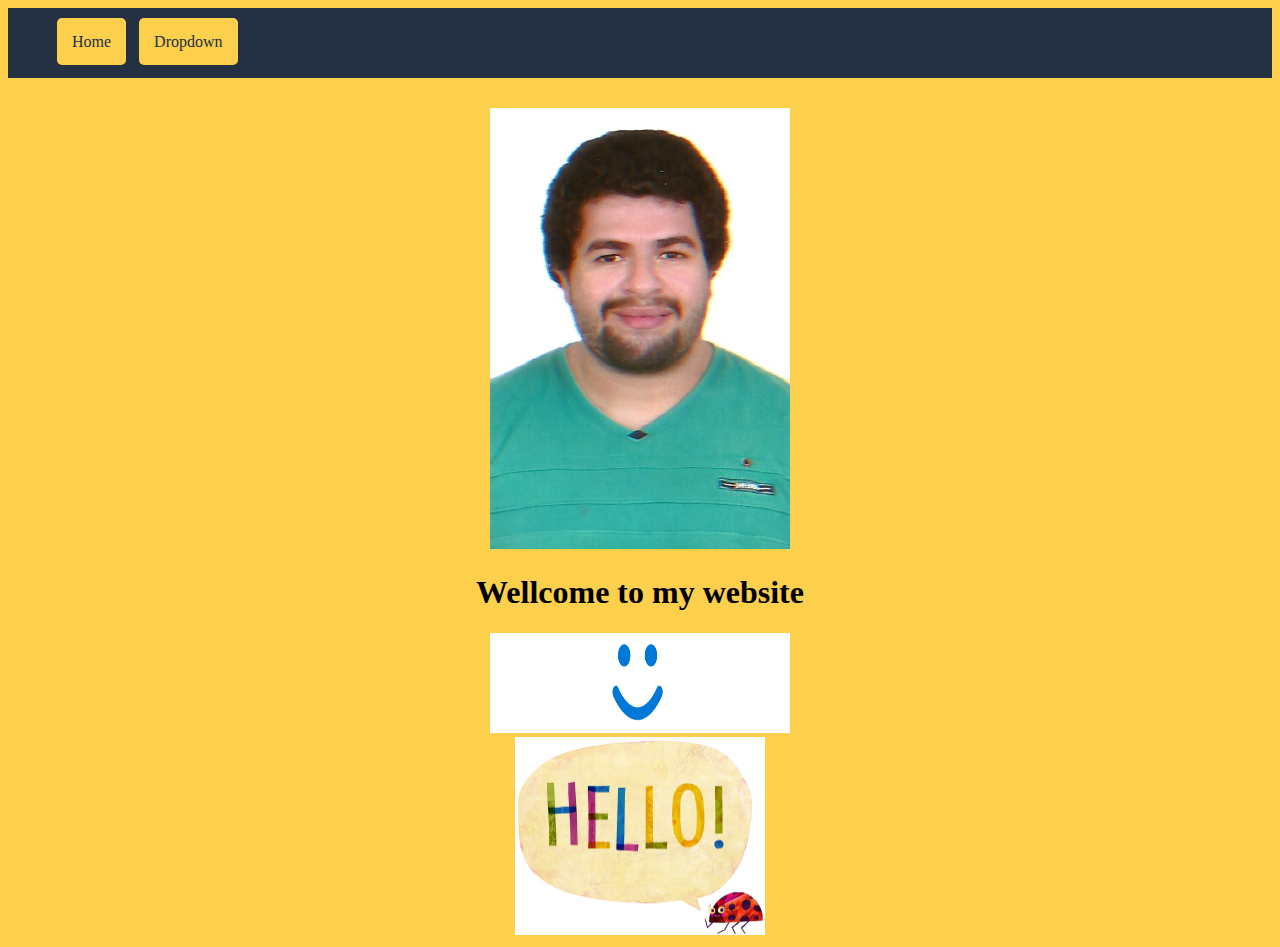
<file: index.html>
<!DOCTYPE html>
<html>
<head>
    <style>
         body {
            background-color:#FCCF4D;
            background-size: 220px 220px;
        }
        
        .nav_bar {
            width: 100%;
            height: 70px;
            background-color: #233142;
            margin-bottom: 30px;
        }
        
        a {
            background-color: #FCCF4D;
            color: #233142;
            text-decoration: none;
        }
        
        .nav_bar ul li a {
            padding: 15px;
            background-color: #FCCF4D;
            left=2px;
            display: inline;
            border-radius: 5px;
            margin-top: 20px;
            margin-left: 9px;
            text-decoration: none;
        }
        
        .nav_bar ul {
            position: absolute;
            margin-top: 25px;
            margin-right: 60%;
        }
        
        li {
            margin-top: 50px;
            display: inline;
        }
        /* Style The Dropdown Button */
        
        .dropbtn {
            background-color: #FCCF4D;
            color: #233142;
            padding: 15px;
            font-size: 16px;
            border: none;
            cursor: pointer;
            margin-left: 9px;
            border-radius: 5px;
        }
        
        .dropbtn:hover {
            background-color: #FCCF4D;
        }
        
        .dropdown {
            position: relative;
            display: inline-block;
            border-radius: 4px;
        }
        
        .dropdown-content {
            display: none;
            position: absolute;
            background-color: #f9f9f9;
            min-width: 160px;
            left: 2px;
            box-shadow: 0px 8px 16px 0px rgba(0, 0, 0, 0.5);
            z-index: 1;
        }
        
        .dropdown-content a {
            width: 100%;
            color: black;
            padding: 5px 25px;
            text-decoration: none;
            display: block;
        }
        
        .dropdown-content a:hover {
            background-color: #233142;
            color: #FCCF4D;
        }
        
        .dropdown:hover .dropdown-content {
            display: block;
            margin-top: 10px;
        }
        
        .dropdown:hover .dropbtn {
            background-color: #233142;
            color: #FCCF4D;
        }
    </style>
</head>
<body style="text-align:center;">
        <div class="nav_bar">
        <ul>
            <li><a href="#">Home</a></li>

            <div class="dropdown">
                <a class="dropbtn ">Dropdown</a>
                 <div class="dropdown-content">
                    <a href="a1.html">Assigment 1</a>
                    <a href="a2.html">Assigment 2</a>
                    <a href="a3.html">Assigment 3</a>
                    <a href="a4.html">Assigment 4</a>
                    <a href="">Project</a>
                    <a href="">Final</a>
                </div>
            </div>

        </ul>
    </div>
    <img src="Scan0001.jpg" alt="Mohamed Elsayed" width="300" hight="300">
       <div><h1> Wellcome to my website </h1><img src="WindowsHello_Poster_1920-1600x300-hello.png" width="300px" height="100px"></div>
       
       <img src="Ladybug+Saying+Hello!.jpg" width ="250px" width="200px">
</body>
</file>
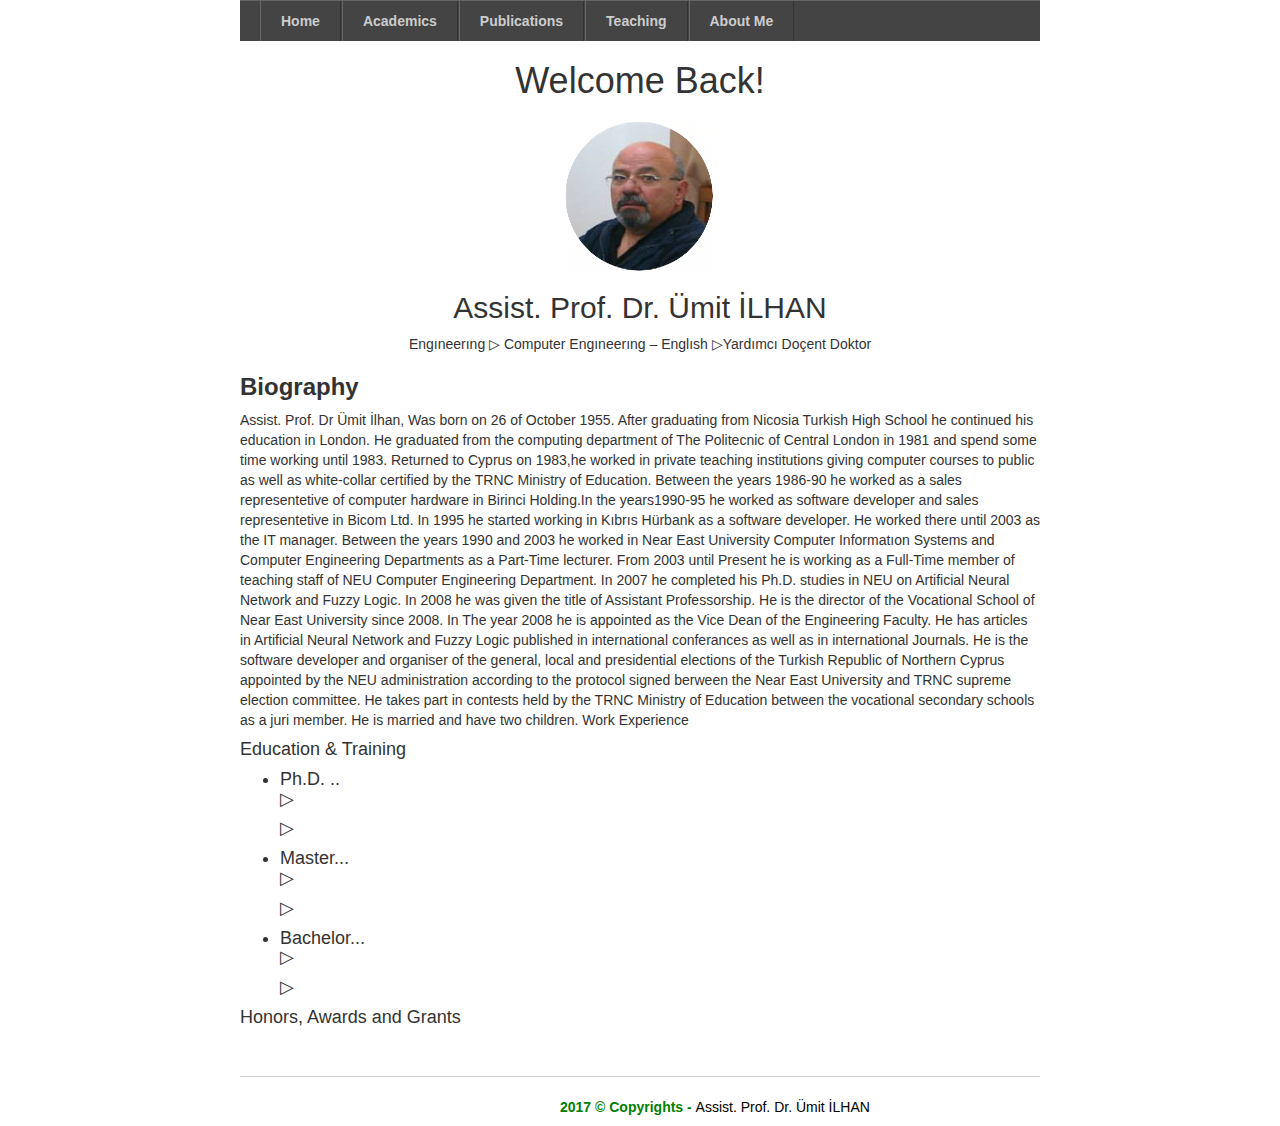
<file: umit/index.html>
<!doctype html>
<html lang="en">
<head>
	<meta charset="utf-8">
	<meta name="viewport" content="width=device-width, initial-scale=1">
	<title>Assist. Prof. Dr. Ümit İLHAN</title>
	<link rel="shortcut icon" href="neu.ico" type="image/x-icon" />
	<link href="first-main.css" rel="stylesheet" type="text/css">
    <link rel="stylesheet" href="style.css">
    <link id="theme-style" rel="stylesheet" href="default.css">
	<link rel="stylesheet" href="bootstrap.css">
    <link rel="stylesheet" href="font-awesome.min.css">
    <link rel="stylesheet" href="perfect-scrollbar-0.4.5.min.css">
    <link rel="stylesheet" href="magnific-popup.css">
</head>
<body>
<div id="page-wrap">
    <!-- all websites HTML here -->

<!-- BEGIN: MAIN NAVIGATION -->
<div id="ja-mainnavwrap">
	<div id="ja-mainnav" class="clearfix">
  	   <ul class="menu-nav">		
			<li><a href="index.html">Home</a></li>	
			<li><a href="academics.html">Academics</a></li>	
			<li><a href="publications.html">Publications</a></li>
			<li><a href="teaching.html">Teaching</a></li>
			<li><a href="aboutme.html">About Me</a></li>
		</ul>
	</div>
</div>
<!-- ENDING: MAIN NAVIGATION -->

<!-- BEGIN: MAIN -->
  <div class="umit">
	<h1>Welcome Back! <h1>
	<img src= "5.png" alt="umit ilhan personal photo" class="photo"/>
	<h2>Assist. Prof. Dr. Ümit İLHAN</h2>
	<p>Engıneerıng &#9655; Computer Engıneerıng – Englısh &#9655;Yardımcı Doçent Doktor </p>
	</div>

<!-- ENDING: MAIN -->

<!-- BEGIN: Home -->

<h3><b>Biography</b></h3>
<p>Assist. Prof. Dr Ümit İlhan, Was born on 26 of October 1955. After graduating from Nicosia Turkish High School he continued his education in London. He graduated from the computing department of The Politecnic of Central London in 1981 and spend some time working until 1983. Returned to Cyprus on 1983,he worked in private teaching institutions giving computer courses to public as well as white-collar certified by the TRNC Ministry of Education. Between the years 1986-90 he worked as a sales representetive of computer hardware in Birinci Holding.In the years1990-95 he worked as software developer and sales representetive in Bicom Ltd. In 1995 he started working in Kıbrıs Hürbank as a software developer. He worked there until 2003 as the IT manager. Between the years 1990 and 2003 he worked in Near East University Computer Informatıon Systems and Computer Engineering Departments as a Part-Time lecturer. From 2003 until Present he is working as a Full-Time member of teaching staff of NEU Computer Engineering Department. In 2007 he completed his Ph.D. studies in NEU on Artificial Neural Network and Fuzzy Logic. In 2008 he was given the title of Assistant Professorship. He is the director of the Vocational School of Near East University since 2008. In The year 2008 he is appointed as the Vice Dean of the Engineering Faculty. He has articles in Artificial Neural Network and Fuzzy Logic published in international conferances as well as in international Journals. He is the software developer and organiser of the general, local and presidential elections of the Turkish Republic of Northern Cyprus appointed by the NEU administration according to the protocol signed berween the Near East University and TRNC supreme election committee. He takes part in contests held by the TRNC Ministry of Education between the vocational secondary schools as a juri member. He is married and have two children.
Work Experience</p>

<h4>Education & Training<h4>
<ul>
    <li>Ph.D. ..</li>
		<p>&#9655; </p>
		<p>&#9655; </p>
    <li>Master...</li>
		<p>&#9655; </p>
		<p>&#9655; </p>
    <li>Bachelor...</li>
		<p>&#9655; </p>
		<p>&#9655; </p>
</ul>
<h4>Honors, Awards and Grants<h4>
</br>
<!-- ENDING: Home -->

<!-- BEGIN: Footer -->
<footer class="fixed">
  <hr><p class="footerDisclaimer">2017 &copy; Copyrights - <span>Assist. Prof. Dr. Ümit İLHAN</span></p>
</footer>
<!-- ENDING: Footer -->
</div>
</body>
</html>
</file>
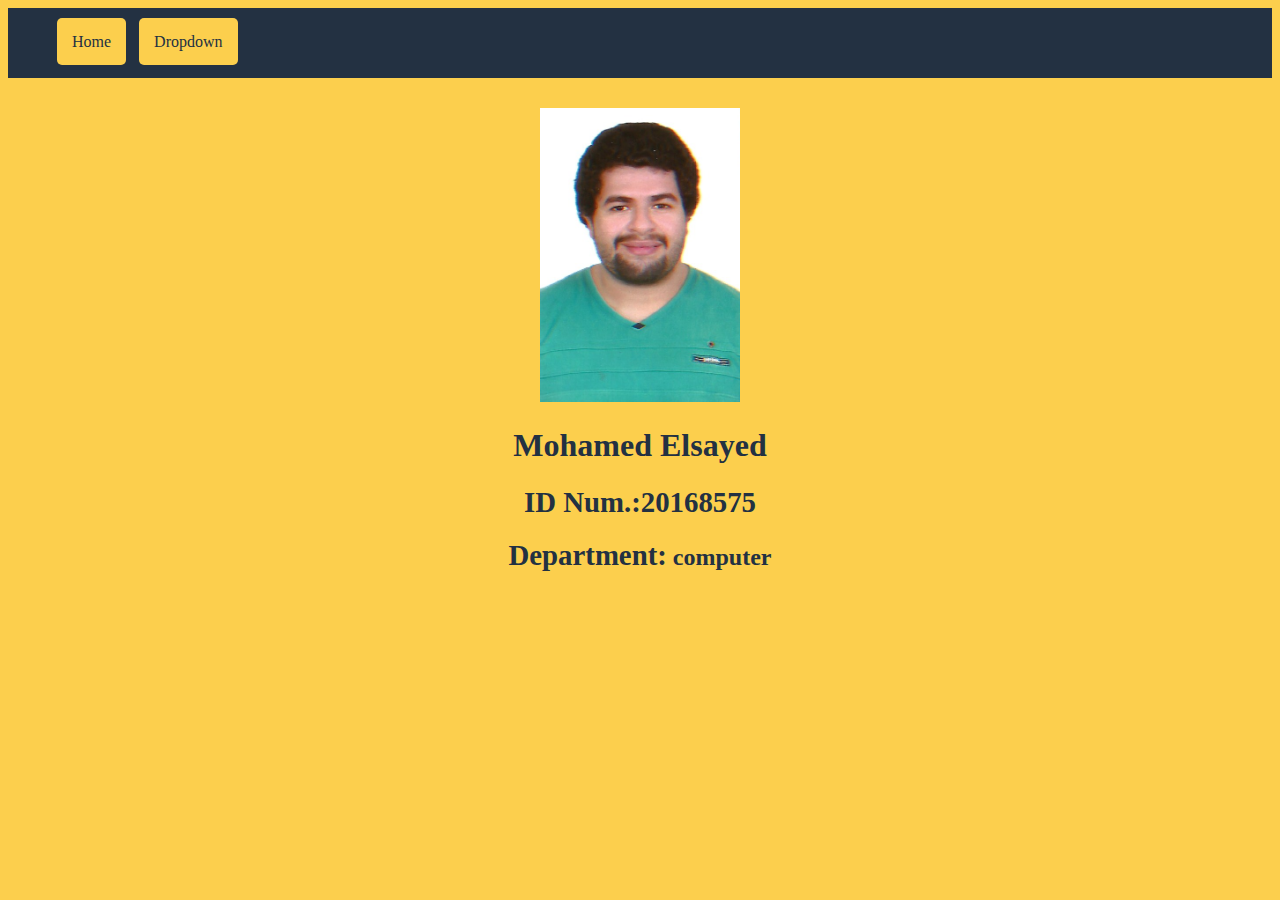
<file: a1.html>
<!DOCTYPE html>
<html>

<head>
    <style>
          
        body {
            background-color:#FCCF4D;
            background-size: 220px 220px;
        }
        
        h1 , h2 {
        
            color: #233142;
        }
        
        p {
            color: #233142;
        }
        
    
        .nav_bar {
            width: 100%;
            height: 70px;
            background-color: #233142;
            margin-bottom: 30px;
        }
        
        a {
            background-color: #FCCF4D;
            color: #233142;
            text-decoration: none;
        }
        
        .nav_bar ul li a {
            padding: 15px;
            background-color: #FCCF4D;
            left=2px;
            display: inline;
            border-radius: 5px;
            margin-top: 20px;
            margin-left: 9px;
            text-decoration: none;
        }
        
        .nav_bar ul {
            position: absolute;
            margin-top: 25px;
            margin-right: 60%;
        }
        
        li {
            margin-top: 50px;
            display: inline;
        }
        /* Style The Dropdown Button */
        
        .dropbtn {
            background-color: #FCCF4D;
            color: #233142;
            padding: 15px;
            font-size: 16px;
            border: none;
            cursor: pointer;
            margin-left: 9px;
            border-radius: 5px;
        }
        
        .dropbtn:hover {
            background-color: #FCCF4D;
        }
        
        .dropdown {
            position: relative;
            display: inline-block;
            border-radius: 4px;
        }
        
        .dropdown-content {
            display: none;
            position: absolute;
            background-color: #f9f9f9;
            min-width: 160px;
            left: 2px;
            box-shadow: 0px 8px 16px 0px rgba(0, 0, 0, 0.5);
            z-index: 1;
        }
        
        .dropdown-content a {
            width: 100%;
            color: black;
            padding: 5px 25px;
            text-decoration: none;
            display: block;
        }
        
        .dropdown-content a:hover {
            background-color: #233142;
            color: #FCCF4D;
        }
        
        .dropdown:hover .dropdown-content {
            display: block;
            margin-top: 10px;
        }
        
        .dropdown:hover .dropbtn {
            background-color: #233142;
            color: #FCCF4D;
        }
        .d1,.d2 { margin-top: 90px;}
    </style>

   
</head>

<body style="text-align:center;">
    <div class="nav_bar">
        <ul>
            <li><a href="#">Home</a></li>

            <div class="dropdown">
                <a class="dropbtn ">Dropdown</a>
                 <div class="dropdown-content">
                    <a href="a1.html">Assigment 1</a>
                    <a href="a2.html">Assigment 2</a>
                    <a href="a3.html">Assigment 3</a>
                    <a href="a4.html">Assigment 4</a>
                    <a href="">Project</a>
                    <a href="">Final</a>
                </div>
            </div>

        </ul>
    </div>
    <div>
    <img src="Scan0001.jpg" alt="Mohamed Elsayed" width="200" hight="200">
    <h1>Mohamed Elsayed</h1>
 
    <h2><big>ID Num.:20168575</big></h2>
    <h2><big>Department:</big> computer </h2>
    
   
</body>
</file>
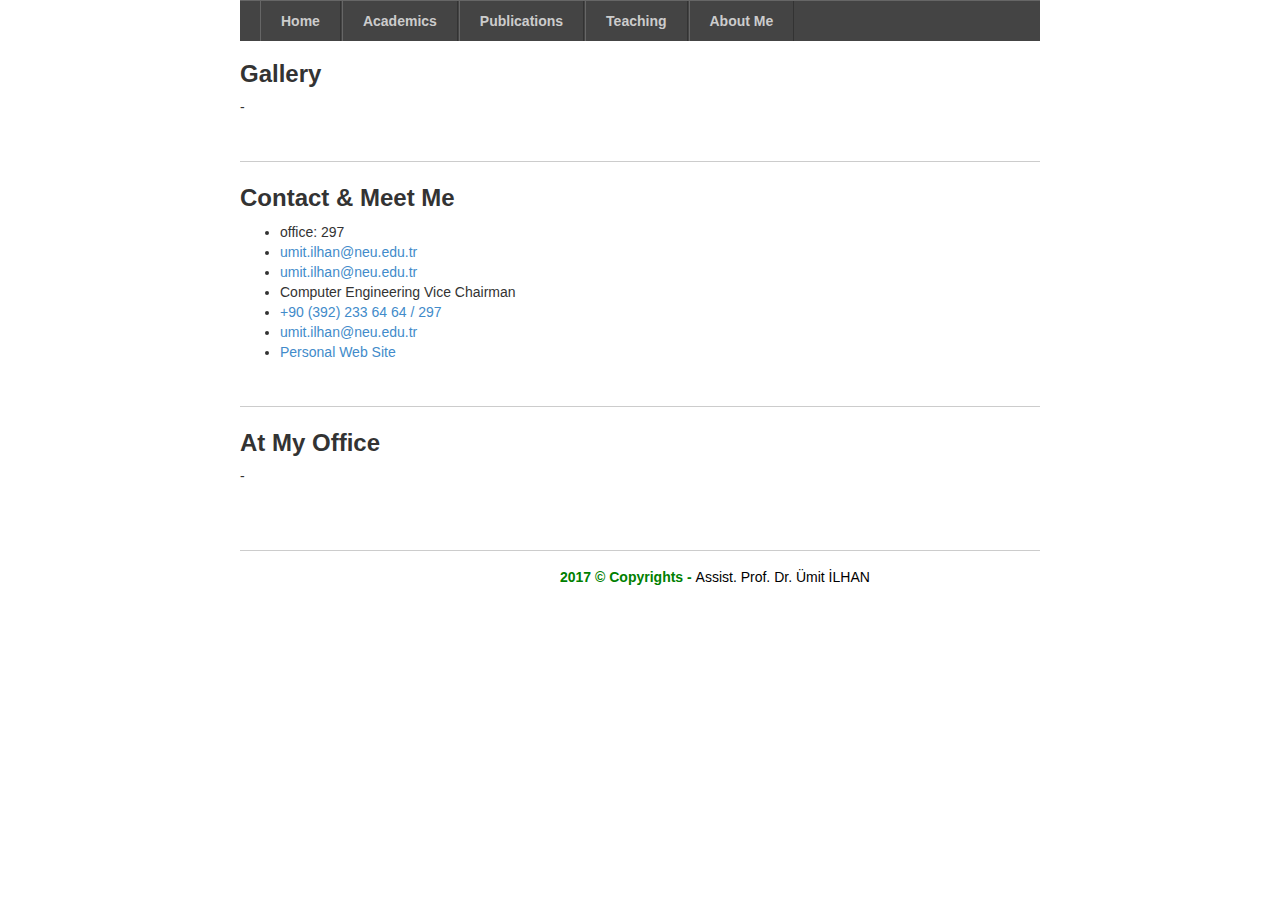
<file: umit/aboutme.html>
<!doctype html>
<html lang="en">
<head>
	<meta charset="utf-8">
	<meta name="viewport" content="width=device-width, initial-scale=1">
	<title>Assist. Prof. Dr. Ümit İLHAN</title>
	<link rel="shortcut icon" href="neu.ico" type="image/x-icon" />
	<link href="first-main.css" rel="stylesheet" type="text/css">
    <link rel="stylesheet" href="style.css">
    <link id="theme-style" rel="stylesheet" href="default.css">
	<link rel="stylesheet" href="bootstrap.css">
    <link rel="stylesheet" href="font-awesome.min.css">
    <link rel="stylesheet" href="perfect-scrollbar-0.4.5.min.css">
    <link rel="stylesheet" href="magnific-popup.css">
</head>
<body>
<div id="page-wrap">
    <!-- all websites HTML here -->

<!-- BEGIN: MAIN NAVIGATION -->
<div id="ja-mainnavwrap">
	<div id="ja-mainnav" class="clearfix">
  	   <ul class="menu-nav">		
			<li><a href="index.html">Home</a></li>	
			<li><a href="academics.html">Academics</a></li>	
			<li><a href="publications.html">Publications</a></li>
			<li><a href="teaching.html">Teaching</a></li>
			<li><a href="aboutme.html">About Me</a></li>
		</ul>
	</div>
</div>
<!-- ENDING: MAIN NAVIGATION -->

<!-- BEGIN: About Me -->
<h3><b>Gallery</b></h3>
<p>-</p>
</br>
<hr>
<h3><b>Contact & Meet Me</b></h3>
<ul>
	<li>office: 297</li>
	<li><a target="_blank" href="mailto:umit.ilhan@neu.edu.tr" style="display: block"><i class="fa fa-envelope"></i> umit.ilhan@neu.edu.tr</a></li>
	<li><a target="_blank" href="mailto:umit.ilhan@neu.edu.tr" style="display: block"><i class="fa fa-envelope"></i> umit.ilhan@neu.edu.tr</a></li>
	<li>Computer Engineering Vice Chairman</li>					
	<li><a target="_blank" href="tel:+90 (392) 233 64 64 / 297" style="display: block">+90 (392) 233 64 64 / 297</a></li>
	<li><a target="_blank" href="mailto:umit.ilhan@neu.edu.tr" style="display: block"> umit.ilhan@neu.edu.tr</a></li>
	<li><a target="_blank" href="http://staff.neu.edu.tr/umit.ilhan" style="display: block">Personal Web Site</a></li>
</ul>
</br>
<hr>
<h3><b>At My Office</b></h3>
<p>-</p>
</br>
</br>
<!-- ENDING: About Me -->

<!-- BEGIN: Footer -->
<footer class="fixed">
  <hr><p class="footerDisclaimer">2017 &copy; Copyrights - <span>Assist. Prof. Dr. Ümit İLHAN</span></p>
</footer>
<!-- ENDING: Footer -->
</div>
</body>
</html>
</file>
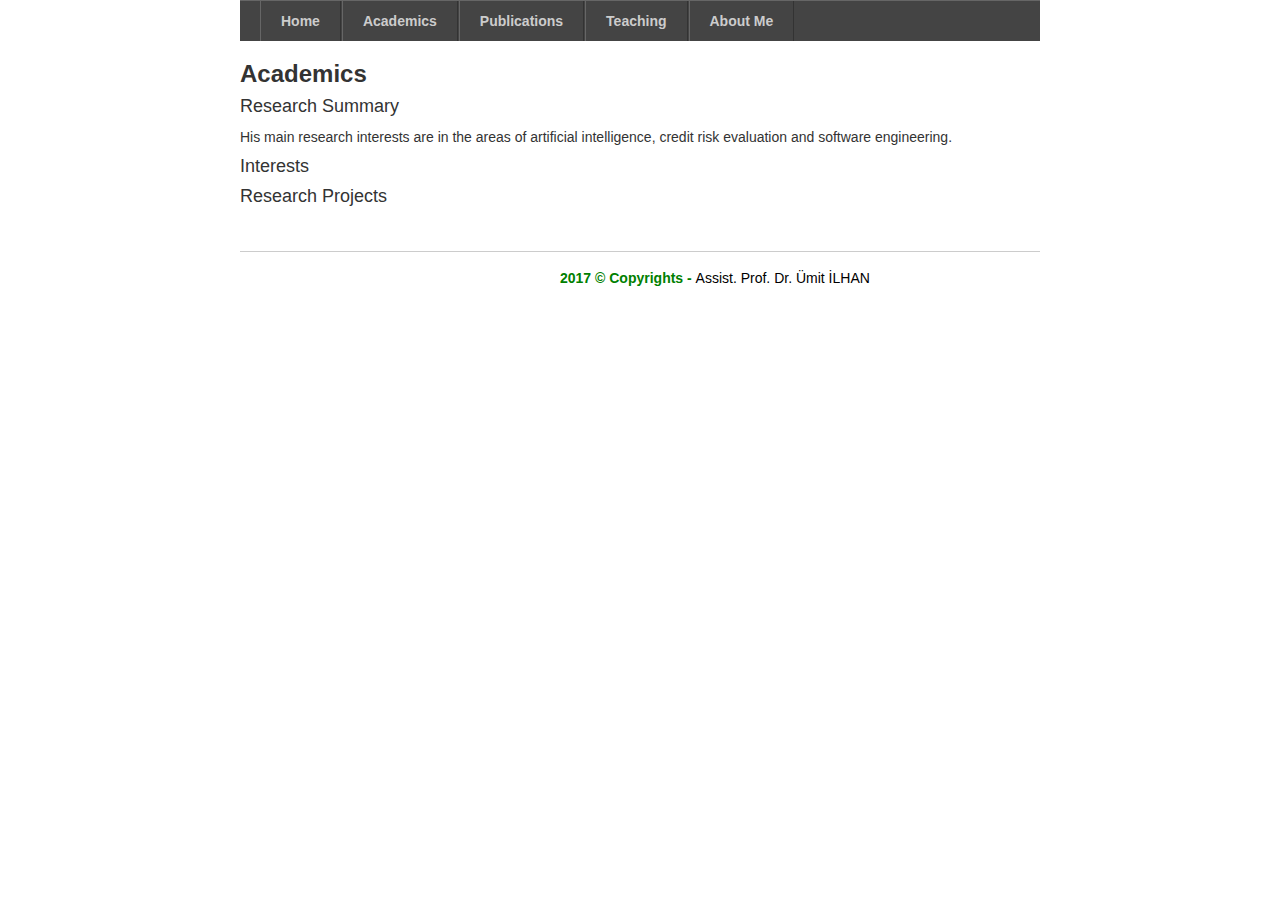
<file: umit/academics.html>
<!doctype html>
<html lang="en">
<head>
	<meta charset="utf-8">
	<meta name="viewport" content="width=device-width, initial-scale=1">
	<title>Assist. Prof. Dr. Ümit İLHAN</title>
	<link rel="shortcut icon" href="neu.ico" type="image/x-icon" />
	<link href="first-main.css" rel="stylesheet" type="text/css">
    <link rel="stylesheet" href="style.css">
    <link id="theme-style" rel="stylesheet" href="default.css">
	<link rel="stylesheet" href="bootstrap.css">
    <link rel="stylesheet" href="font-awesome.min.css">
    <link rel="stylesheet" href="perfect-scrollbar-0.4.5.min.css">
    <link rel="stylesheet" href="magnific-popup.css">
</head>
<body>
<div id="page-wrap">
    <!-- all websites HTML here -->

<!-- BEGIN: MAIN NAVIGATION -->
<div id="ja-mainnavwrap">
	<div id="ja-mainnav" class="clearfix">
  	   <ul class="menu-nav">		
			<li><a href="index.html">Home</a></li>	
			<li><a href="academics.html">Academics</a></li>	
			<li><a href="publications.html">Publications</a></li>
			<li><a href="teaching.html">Teaching</a></li>
			<li><a href="aboutme.html">About Me</a></li>
		</ul>
	</div>
</div>
<!-- ENDING: MAIN NAVIGATION -->

<!-- BEGIN: Academics -->
<h3><b>Academics</b></h3>
<h4>Research Summary</h4>
<p>His main research interests are in the areas of artificial intelligence, credit risk evaluation and software engineering.</p>
<h4>Interests</h4>

<h4>Research Projects</h4>
</br>
<!-- ENDING: Academics -->

<!-- BEGIN: Footer -->
<footer class="fixed">
  <hr><p class="footerDisclaimer">2017 &copy; Copyrights - <span>Assist. Prof. Dr. Ümit İLHAN</span></p>
</footer>
<!-- ENDING: Footer -->
</div>
</body>
</html>
</file>
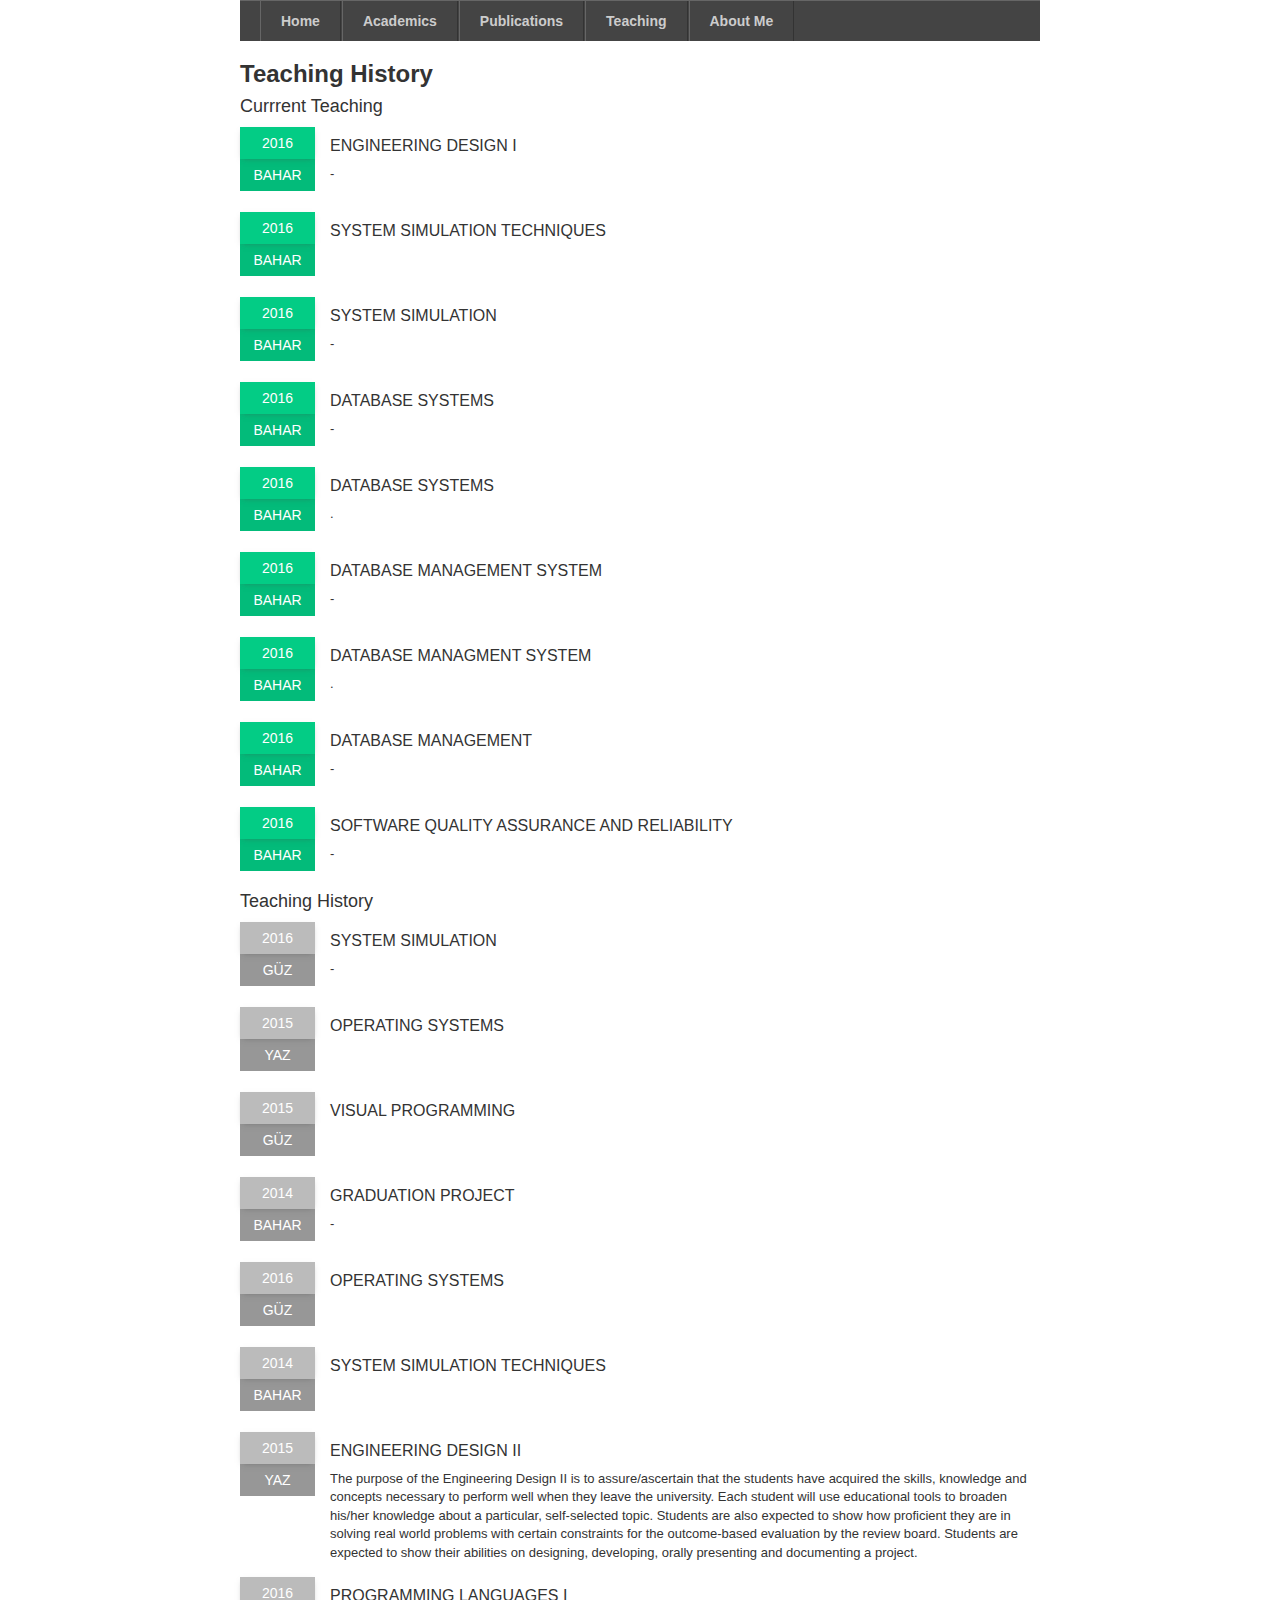
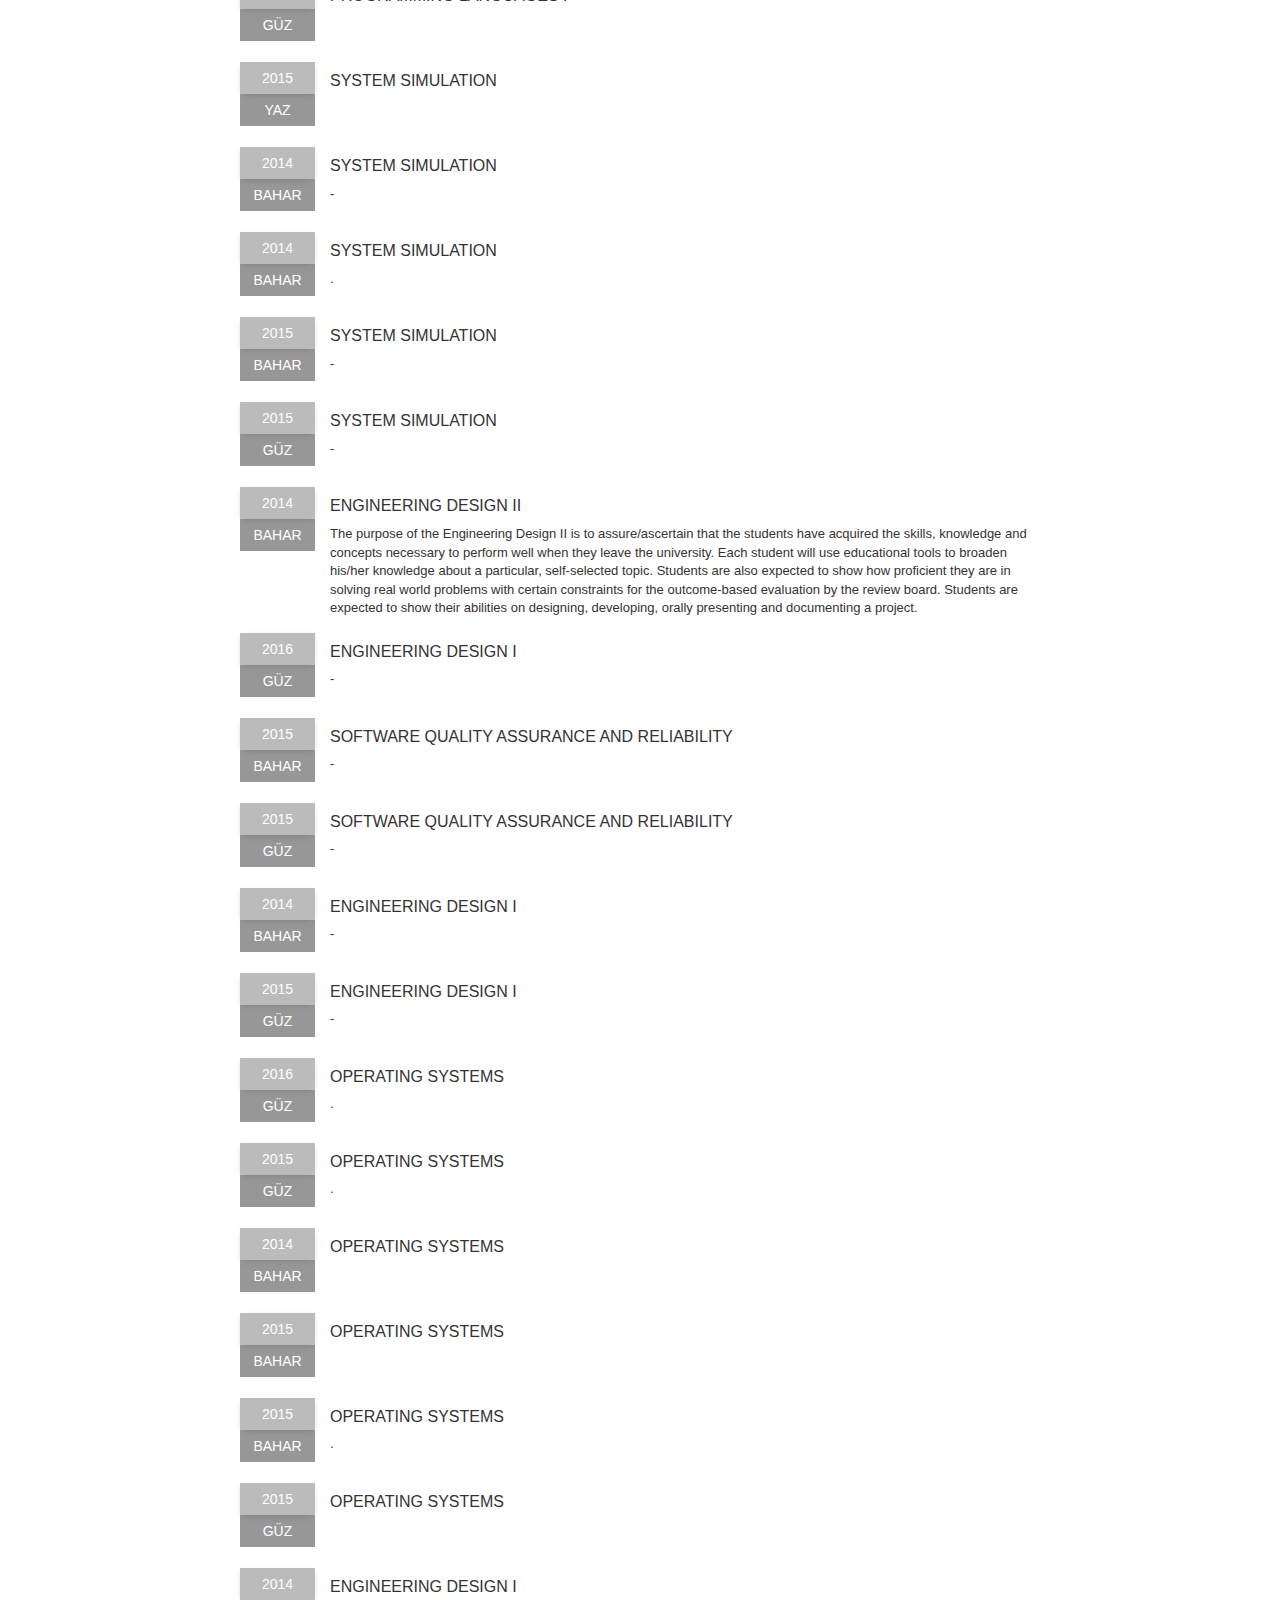
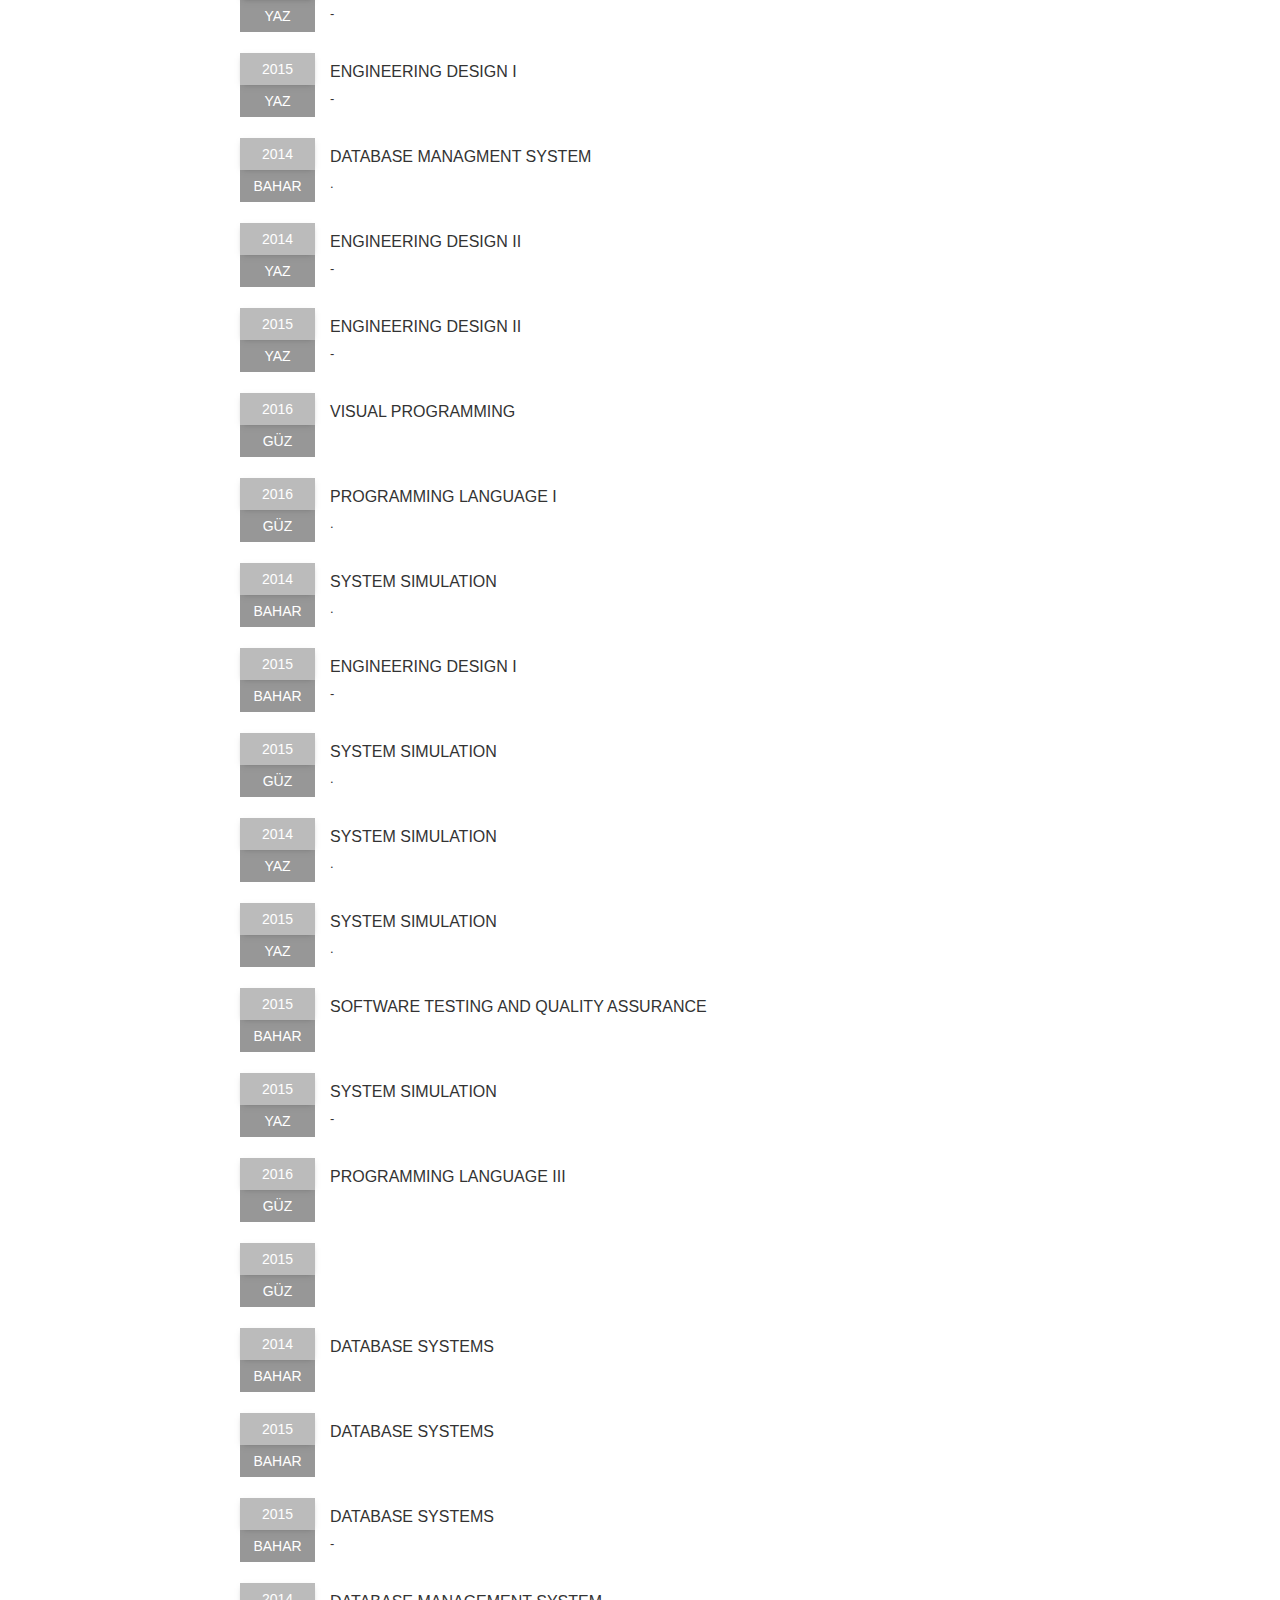
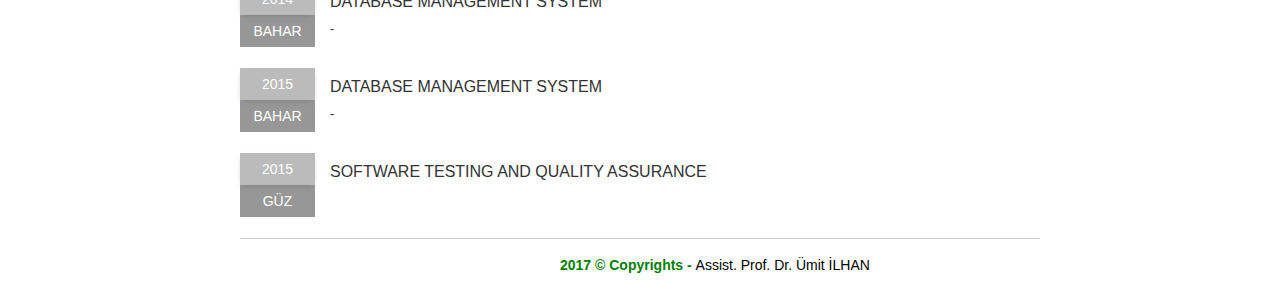
<file: umit/teaching.html>
<!doctype html>
<html lang="en">
<head>
	<meta charset="utf-8">
	<meta name="viewport" content="width=device-width, initial-scale=1">
	<title>Assist. Prof. Dr. Ümit İLHAN</title>
	<link rel="shortcut icon" href="neu.ico" type="image/x-icon" />
	<link href="first-main.css" rel="stylesheet" type="text/css">
    <link rel="stylesheet" href="style.css">
    <link id="theme-style" rel="stylesheet" href="default.css">
	<link rel="stylesheet" href="bootstrap.css">
    <link rel="stylesheet" href="font-awesome.min.css">
    <link rel="stylesheet" href="perfect-scrollbar-0.4.5.min.css">
    <link rel="stylesheet" href="magnific-popup.css">
</head>
<body>
<div id="page-wrap">
    <!-- all websites HTML here -->

<!-- BEGIN: MAIN NAVIGATION -->
<div id="ja-mainnavwrap">
	<div id="ja-mainnav" class="clearfix">
  	   <ul class="menu-nav">		
			<li><a href="index.html">Home</a></li>	
			<li><a href="academics.html">Academics</a></li>	
			<li><a href="publications.html">Publications</a></li>
			<li><a href="teaching.html">Teaching</a></li>
			<li><a href="aboutme.html">About Me</a></li>
		</ul>
	</div>
</div>
<!-- ENDING: MAIN NAVIGATION -->

<!-- BEGIN: Teaching -->
<h3><b>Teaching History</b></h3>
<h4>Currrent Teaching</h4>
								<ul class="ul-dates">
                                        <li>
                                            <div class="dates">
                                                <span>2016</span>
                                                <span>BAHAR</span>
                                            </div>
                                            <div class="content">
                                                <h4>ENGINEERING DESIGN I</h4>
                                                <p>-</p>
                                            </div>
                                        </li>
                                        <li>
                                            <div class="dates">
                                                <span>2016</span>
                                                <span>BAHAR</span>
                                            </div>
                                            <div class="content">
                                                <h4>SYSTEM SIMULATION TECHNIQUES</h4>
                                                <p></p>
                                            </div>
                                        </li>
                                        <li>
                                            <div class="dates">
                                                <span>2016</span>
                                                <span>BAHAR</span>
                                            </div>
                                            <div class="content">
                                                <h4>SYSTEM SIMULATION</h4>
                                                <p>-</p>
                                            </div>
                                        </li>
                                        <li>
                                            <div class="dates">
                                                <span>2016</span>
                                                <span>BAHAR</span>
                                            </div>
                                            <div class="content">
                                                <h4>DATABASE SYSTEMS</h4>
                                                <p>-</p>
                                            </div>
                                        </li>
                                        <li>
                                            <div class="dates">
                                                <span>2016</span>
                                                <span>BAHAR</span>
                                            </div>
                                            <div class="content">
                                                <h4>DATABASE SYSTEMS</h4>
                                                <p>.</p>
                                            </div>
                                        </li>
                                        <li>
                                            <div class="dates">
                                                <span>2016</span>
                                                <span>BAHAR</span>
                                            </div>
                                            <div class="content">
                                                <h4>DATABASE MANAGEMENT SYSTEM</h4>
                                                <p>-</p>
                                            </div>
                                        </li>
                                        <li>
                                            <div class="dates">
                                                <span>2016</span>
                                                <span>BAHAR</span>
                                            </div>
                                            <div class="content">
                                                <h4>DATABASE MANAGMENT SYSTEM</h4>
                                                <p>.</p>
                                            </div>
                                        </li>
                                        <li>
                                            <div class="dates">
                                                <span>2016</span>
                                                <span>BAHAR</span>
                                            </div>
                                            <div class="content">
                                                <h4>DATABASE MANAGEMENT</h4>
                                                <p>-</p>
                                            </div>
                                        </li>
                                        <li>
                                            <div class="dates">
                                                <span>2016</span>
                                                <span>BAHAR</span>
                                            </div>
                                            <div class="content">
                                                <h4>SOFTWARE QUALITY ASSURANCE AND RELIABILITY</h4>
                                                <p>-</p>
                                            </div>
                                        </li>
                                </ul>
 <h4>Teaching History</h4>
                                <ul class="ul-dates-gray">
                                        <li>
                                            <div class="dates">
                                                <span>2016</span>
                                                <span>G&#220;Z</span>
                                            </div>
                                            <div class="content">
                                                <h4>SYSTEM SIMULATION</h4>
                                                <p>-</p>
                                            </div>
                                        </li>
                                        <li>
                                            <div class="dates">
                                                <span>2015</span>
                                                <span>YAZ</span>
                                            </div>
                                            <div class="content">
                                                <h4>OPERATING SYSTEMS</h4>
                                                <p></p>
                                            </div>
                                        </li>
                                        <li>
                                            <div class="dates">
                                                <span>2015</span>
                                                <span>G&#220;Z</span>
                                            </div>
                                            <div class="content">
                                                <h4>VISUAL PROGRAMMING</h4>
                                                <p></p>
                                            </div>
                                        </li>
                                        <li>
                                            <div class="dates">
                                                <span>2014</span>
                                                <span>BAHAR</span>
                                            </div>
                                            <div class="content">
                                                <h4>GRADUATION PROJECT</h4>
                                                <p>-</p>
                                            </div>
                                        </li>
                                        <li>
                                            <div class="dates">
                                                <span>2016</span>
                                                <span>G&#220;Z</span>
                                            </div>
                                            <div class="content">
                                                <h4>OPERATING SYSTEMS</h4>
                                                <p></p>
                                            </div>
                                        </li>
                                        <li>
                                            <div class="dates">
                                                <span>2014</span>
                                                <span>BAHAR</span>
                                            </div>
                                            <div class="content">
                                                <h4>SYSTEM SIMULATION TECHNIQUES</h4>
                                                <p></p>
                                            </div>
                                        </li>
                                        <li>
                                            <div class="dates">
                                                <span>2015</span>
                                                <span>YAZ</span>
                                            </div>
                                            <div class="content">
                                                <h4>ENGINEERING DESIGN II</h4>
                                                <p>The purpose of the Engineering Design II is to assure/ascertain that the students have acquired the skills, knowledge and concepts necessary to perform well when they leave the university.   Each student will use educational tools to broaden his/her knowledge about a particular, self-selected topic.   Students are also expected to show how proficient they are in solving real world problems with certain constraints for the outcome-based evaluation by the review board.   Students are expected to show their abilities on designing, developing, orally presenting and documenting a project. </p>
                                            </div>
                                        </li>
                                        <li>
                                            <div class="dates">
                                                <span>2016</span>
                                                <span>G&#220;Z</span>
                                            </div>
                                            <div class="content">
                                                <h4>PROGRAMMING LANGUAGES I</h4>
                                                <p></p>
                                            </div>
                                        </li>
                                        <li>
                                            <div class="dates">
                                                <span>2015</span>
                                                <span>YAZ</span>
                                            </div>
                                            <div class="content">
                                                <h4>SYSTEM SIMULATION</h4>
                                                <p></p>
                                            </div>
                                        </li>
                                        <li>
                                            <div class="dates">
                                                <span>2014</span>
                                                <span>BAHAR</span>
                                            </div>
                                            <div class="content">
                                                <h4>SYSTEM SIMULATION</h4>
                                                <p>-</p>
                                            </div>
                                        </li>
                                        <li>
                                            <div class="dates">
                                                <span>2014</span>
                                                <span>BAHAR</span>
                                            </div>
                                            <div class="content">
                                                <h4>SYSTEM SIMULATION</h4>
                                                <p>.</p>
                                            </div>
                                        </li>
                                        <li>
                                            <div class="dates">
                                                <span>2015</span>
                                                <span>BAHAR</span>
                                            </div>
                                            <div class="content">
                                                <h4>SYSTEM SIMULATION</h4>
                                                <p>-</p>
                                            </div>
                                        </li>
                                        <li>
                                            <div class="dates">
                                                <span>2015</span>
                                                <span>G&#220;Z</span>
                                            </div>
                                            <div class="content">
                                                <h4>SYSTEM SIMULATION</h4>
                                                <p>-</p>
                                            </div>
                                        </li>
                                        <li>
                                            <div class="dates">
                                                <span>2014</span>
                                                <span>BAHAR</span>
                                            </div>
                                            <div class="content">
                                                <h4>ENGINEERING DESIGN II</h4>
                                                <p>The purpose of the Engineering Design II is to assure/ascertain that the students have acquired the skills, knowledge and concepts necessary to perform well when they leave the university.   Each student will use educational tools to broaden his/her knowledge about a particular, self-selected topic.   Students are also expected to show how proficient they are in solving real world problems with certain constraints for the outcome-based evaluation by the review board.   Students are expected to show their abilities on designing, developing, orally presenting and documenting a project. </p>
                                            </div>
                                        </li>
                                        <li>
                                            <div class="dates">
                                                <span>2016</span>
                                                <span>G&#220;Z</span>
                                            </div>
                                            <div class="content">
                                                <h4>ENGINEERING DESIGN I</h4>
                                                <p>-</p>
                                            </div>
                                        </li>
                                        <li>
                                            <div class="dates">
                                                <span>2015</span>
                                                <span>BAHAR</span>
                                            </div>
                                            <div class="content">
                                                <h4>SOFTWARE QUALITY ASSURANCE AND RELIABILITY</h4>
                                                <p>-</p>
                                            </div>
                                        </li>
                                        <li>
                                            <div class="dates">
                                                <span>2015</span>
                                                <span>G&#220;Z</span>
                                            </div>
                                            <div class="content">
                                                <h4>SOFTWARE QUALITY ASSURANCE AND RELIABILITY</h4>
                                                <p>-</p>
                                            </div>
                                        </li>
                                        <li>
                                            <div class="dates">
                                                <span>2014</span>
                                                <span>BAHAR</span>
                                            </div>
                                            <div class="content">
                                                <h4>ENGINEERING DESIGN I</h4>
                                                <p>-</p>
                                            </div>
                                        </li>
                                        <li>
                                            <div class="dates">
                                                <span>2015</span>
                                                <span>G&#220;Z</span>
                                            </div>
                                            <div class="content">
                                                <h4>ENGINEERING DESIGN I</h4>
                                                <p>-</p>
                                            </div>
                                        </li>
                                        <li>
                                            <div class="dates">
                                                <span>2016</span>
                                                <span>G&#220;Z</span>
                                            </div>
                                            <div class="content">
                                                <h4>OPERATING SYSTEMS</h4>
                                                <p>.</p>
                                            </div>
                                        </li>
                                        <li>
                                            <div class="dates">
                                                <span>2015</span>
                                                <span>G&#220;Z</span>
                                            </div>
                                            <div class="content">
                                                <h4>OPERATING SYSTEMS</h4>
                                                <p>.</p>
                                            </div>
                                        </li>
                                        <li>
                                            <div class="dates">
                                                <span>2014</span>
                                                <span>BAHAR</span>
                                            </div>
                                            <div class="content">
                                                <h4>OPERATING SYSTEMS</h4>
                                                <p></p>
                                            </div>
                                        </li>
                                        <li>
                                            <div class="dates">
                                                <span>2015</span>
                                                <span>BAHAR</span>
                                            </div>
                                            <div class="content">
                                                <h4>OPERATING SYSTEMS</h4>
                                                <p></p>
                                            </div>
                                        </li>
                                        <li>
                                            <div class="dates">
                                                <span>2015</span>
                                                <span>BAHAR</span>
                                            </div>
                                            <div class="content">
                                                <h4>OPERATING SYSTEMS</h4>
                                                <p>.</p>
                                            </div>
                                        </li>
                                        <li>
                                            <div class="dates">
                                                <span>2015</span>
                                                <span>G&#220;Z</span>
                                            </div>
                                            <div class="content">
                                                <h4>OPERATING SYSTEMS</h4>
                                                <p></p>
                                            </div>
                                        </li>
                                        <li>
                                            <div class="dates">
                                                <span>2014</span>
                                                <span>YAZ</span>
                                            </div>
                                            <div class="content">
                                                <h4>ENGINEERING DESIGN I</h4>
                                                <p>-</p>
                                            </div>
                                        </li>
                                        <li>
                                            <div class="dates">
                                                <span>2015</span>
                                                <span>YAZ</span>
                                            </div>
                                            <div class="content">
                                                <h4>ENGINEERING DESIGN I</h4>
                                                <p>-</p>
                                            </div>
                                        </li>
                                        <li>
                                            <div class="dates">
                                                <span>2014</span>
                                                <span>BAHAR</span>
                                            </div>
                                            <div class="content">
                                                <h4>DATABASE MANAGMENT SYSTEM</h4>
                                                <p>.</p>
                                            </div>
                                        </li>
                                        <li>
                                            <div class="dates">
                                                <span>2014</span>
                                                <span>YAZ</span>
                                            </div>
                                            <div class="content">
                                                <h4>ENGINEERING DESIGN II</h4>
                                                <p>-</p>
                                            </div>
                                        </li>
                                        <li>
                                            <div class="dates">
                                                <span>2015</span>
                                                <span>YAZ</span>
                                            </div>
                                            <div class="content">
                                                <h4>ENGINEERING DESIGN II</h4>
                                                <p>-</p>
                                            </div>
                                        </li>
                                        <li>
                                            <div class="dates">
                                                <span>2016</span>
                                                <span>G&#220;Z</span>
                                            </div>
                                            <div class="content">
                                                <h4>VISUAL PROGRAMMING</h4>
                                                <p></p>
                                            </div>
                                        </li>
                                        <li>
                                            <div class="dates">
                                                <span>2016</span>
                                                <span>G&#220;Z</span>
                                            </div>
                                            <div class="content">
                                                <h4>PROGRAMMING LANGUAGE I</h4>
                                                <p>.</p>
                                            </div>
                                        </li>
                                        <li>
                                            <div class="dates">
                                                <span>2014</span>
                                                <span>BAHAR</span>
                                            </div>
                                            <div class="content">
                                                <h4>SYSTEM SIMULATION</h4>
                                                <p>.</p>
                                            </div>
                                        </li>
                                        <li>
                                            <div class="dates">
                                                <span>2015</span>
                                                <span>BAHAR</span>
                                            </div>
                                            <div class="content">
                                                <h4>ENGINEERING DESIGN I</h4>
                                                <p>-</p>
                                            </div>
                                        </li>
                                        <li>
                                            <div class="dates">
                                                <span>2015</span>
                                                <span>G&#220;Z</span>
                                            </div>
                                            <div class="content">
                                                <h4>SYSTEM SIMULATION</h4>
                                                <p>.</p>
                                            </div>
                                        </li>
                                        <li>
                                            <div class="dates">
                                                <span>2014</span>
                                                <span>YAZ</span>
                                            </div>
                                            <div class="content">
                                                <h4>SYSTEM SIMULATION</h4>
                                                <p>.</p>
                                            </div>
                                        </li>
                                        <li>
                                            <div class="dates">
                                                <span>2015</span>
                                                <span>YAZ</span>
                                            </div>
                                            <div class="content">
                                                <h4>SYSTEM SIMULATION</h4>
                                                <p>.</p>
                                            </div>
                                        </li>
                                        <li>
                                            <div class="dates">
                                                <span>2015</span>
                                                <span>BAHAR</span>
                                            </div>
                                            <div class="content">
                                                <h4>SOFTWARE TESTING AND QUALITY ASSURANCE</h4>
                                                <p></p>
                                            </div>
                                        </li>
                                        <li>
                                            <div class="dates">
                                                <span>2015</span>
                                                <span>YAZ</span>
                                            </div>
                                            <div class="content">
                                                <h4>SYSTEM SIMULATION</h4>
                                                <p>-</p>
                                            </div>
                                        </li>
                                        <li>
                                            <div class="dates">
                                                <span>2016</span>
                                                <span>G&#220;Z</span>
                                            </div>
                                            <div class="content">
                                                <h4>PROGRAMMING LANGUAGE III</h4>
                                                <p></p>
                                            </div>
                                        </li>
                                        <li>
                                            <div class="dates">
                                                <span>2015</span>
                                                <span>G&#220;Z</span>
                                            </div>
                                            <div class="content">
                                                <h4></h4>
                                                <p></p>
                                            </div>
                                        </li>
                                        <li>
                                            <div class="dates">
                                                <span>2014</span>
                                                <span>BAHAR</span>
                                            </div>
                                            <div class="content">
                                                <h4>DATABASE SYSTEMS</h4>
                                                <p></p>
                                            </div>
                                        </li>
                                        <li>
                                            <div class="dates">
                                                <span>2015</span>
                                                <span>BAHAR</span>
                                            </div>
                                            <div class="content">
                                                <h4>DATABASE SYSTEMS</h4>
                                                <p></p>
                                            </div>
                                        </li>
                                        <li>
                                            <div class="dates">
                                                <span>2015</span>
                                                <span>BAHAR</span>
                                            </div>
                                            <div class="content">
                                                <h4>DATABASE SYSTEMS</h4>
                                                <p>-</p>
                                            </div>
                                        </li>
                                        <li>
                                            <div class="dates">
                                                <span>2014</span>
                                                <span>BAHAR</span>
                                            </div>
                                            <div class="content">
                                                <h4>DATABASE MANAGEMENT SYSTEM</h4>
                                                <p>-</p>
                                            </div>
                                        </li>
                                        <li>
                                            <div class="dates">
                                                <span>2015</span>
                                                <span>BAHAR</span>
                                            </div>
                                            <div class="content">
                                                <h4>DATABASE MANAGEMENT SYSTEM</h4>
                                                <p>-</p>
                                            </div>
                                        </li>
                                        <li>
                                            <div class="dates">
                                                <span>2015</span>
                                                <span>G&#220;Z</span>
                                            </div>
                                            <div class="content">
                                                <h4>SOFTWARE TESTING AND QUALITY ASSURANCE</h4>
                                                <p></p>
                                            </div>
                                        </li>
                                </ul>
<!-- ENDING: Teaching -->

<!-- BEGIN: Footer -->
<footer class="fixed">
  <hr><p class="footerDisclaimer">2017 &copy; Copyrights - <span>Assist. Prof. Dr. Ümit İLHAN</span></p>
</footer>
<!-- ENDING: Footer -->
</div>
</body>
</html>
</file>
<file: umit/first-main.css>
@charset "utf-8";
body {
	background-color: white;
	margin-left: auto;
	margin-right: auto;
	width: 100%;
	font-family: sans-serif;
	font-size: 16px;
	font-family: 'Lato', sans-serif;
	font-weight: 400;
	max-width: 960px;
	padding-left: 2.275%;
	padding-right: 2.275%;
}

#page-wrap { 
  position: absolute; 
  left: 50%; 
  width: 800px;
  margin-left: -400px;
}

hr {
	color: black !important;
    display: block !important;
    height: 3px !important;
    border: 1px !important;
    border-top: 1px solid #ccc !important;
    margin: 1em 0 !important;
    padding: 0 !important;
}

.umit {
	font-family: "Segoe UI", Arial, Helvetica, sans-serif;
	text-align:center;
}
/* ------- MAIN NAVIGATION ------- */
/*show the nev with no extra part and sub-nev*/
#ja-mainnav, #ja-mainnav ul {
	padding: 0;
	margin: 0;
	line-height: 20px;
}
/*The vev par show very small*/
#ja-mainnav a {
	display: block;
	line-height: 20px;
	margin: 0;
	padding: 10px 20px;
}
/*main nev under each other*/
#ja-mainnav li { /* all list items */
	float: left;
	margin: 0;
	padding: 0;
}
/*without it the sub-nev show all inder main-nev not HIDE*/
#ja-mainnav li ul { /* second-level lists */
	position: absolute;
	width: 202px;
	/*
	 * Using left instead of display to hide menus because display: none isn't
	 * read by screen readers
	 */
	left: -999em;
}
/*Show fixed complete box for text
all sub-nev have same form*/
#ja-mainnav ul ul a { /* sub-links */
	width: 160px;
}
/*Show the sub-nev*/
#ja-mainnav li:hover ul,
#ja-mainnav li li:hover ul,
#ja-mainnav li li li:hover ul,
#ja-mainnav li.sfhover ul,
#ja-mainnav li li.sfhover ul,
#ja-mainnav li li li.sfhover ul { /* lists nested under hovered list items */
	left: auto;
}
/* Show the rest of nev par*/
#ja-mainnavwrap {
	border-top: 1px solid #666666;
	background: #444444;
}
/* not show selected point */
#ja-mainnav ul, #ja-mainnav li {
	background-image: none;
	list-style: none;
}
/* extra: it show the selected nev point*/
#ja-mainnav span.separator {
	display:none;
}

/*leave space before first nev - Home*/
#ja-mainnav > ul {
	background-color: #444444;
	padding-left: 20px;
}

 /* border between nev*/
#ja-mainnav > ul > li {
	background-color: #444444;
	border-left: 1px solid #666666;
	border-right: 1px solid #333333;
	margin-right: 1px;
}
/* border between sub nev*/
#ja-mainnav ul ul li {
	border-left: 1px solid #666666;
	border-right: 1px solid #333333;
	border-top: 1px solid #666666;
	border-bottom: 1px solid #333333;
	margin-bottom: 1px;
}
/* show the sub-nev */
#ja-mainnav li ul { /* second-level lists */
	background-color: #555555;
}
/* make "link" nev as white  */
#ja-mainnav li a {
	color: #CCCCCC;
	font-weight: bold;
	text-decoration: none;
}
/* Clearfix */
.clearfix:after {
	clear: both;
	display: block;
	content: ".";
	height: 0;
	visibility: hidden;
}
* html > body .clearfix {
	width: 100%;
	display: block;
}
* html .clearfix {
	height: 1%;
}

/* ------- Footer ------- */
/* Footer */
footer .footerDisclaimer {
	font-family: sans-serif;
	font-size: 14px;
	line-height: 18px;
	color: green;
	font-weight: 700;
	
}

footer .footerDisclaimer span {
	color: black;
	font-weight: 400;
}
footer .footerNote {
	font-family: sans-serif;
	font-size: 14px;
	line-height: 18px;
	color: green;
	font-weight: 700;
}

footer .footerDisclaimer {
	float: left;
	margin-left: 3%;
	font-family: sans-serif;
}
footer .footerNote {
	float: right;
	margin-right: 3%;
	font-family: sans-serif;
}

footer .footerDisclaimer {
	float: left;
	margin-left: 40%;
	font-family: sans-serif;
}
footer .footerNote {
	float: right;
	margin-right: 3%;
	font-family: sans-serif;
}
</file>
<file: umit/style.css>
/* General styles
 **************************************************/
@font-face {
	font-family: 'Lato';
	font-style: normal;
	font-weight: 300;
	src: local('Lato Light'), local('Lato-Light'), url(http://themes.googleusercontent.com/static/fonts/lato/v6/KT3KS9Aol4WfR6Vas8kNcg.woff) format('woff');
}

@font-face {
	font-family: 'Lato';
	font-style: normal;
	font-weight: 400;
	src: local('Lato Regular'), local('Lato-Regular'), url(http://themes.googleusercontent.com/static/fonts/lato/v6/9k-RPmcnxYEPm8CNFsH2gg.woff) format('woff');
}

@font-face {
	font-family: 'Lato';
	font-style: normal;
	font-weight: 900;
	src: local('Lato Black'), local('Lato-Black'), url(http://themes.googleusercontent.com/static/fonts/lato/v6/BVtM30trf7q_jfqYeHfjtA.woff) format('woff');
}

@font-face {
	font-family: 'Lato';
	font-style: italic;
	font-weight: 400;
	src: local('Lato Italic'), local('Lato-Italic'), url(http://themes.googleusercontent.com/static/fonts/lato/v6/oUan5VrEkpzIazlUe5ieaA.woff) format('woff');
}



a,a:hover,a:focus {
	text-decoration: none;
	outline: 0;
}

h1,h2,h3,h4,h5,h6,.h1,.h2,.h3,.h4,.h5,.h6 {
	font-family:  'Lato',Helvetica, Arial, sans-serif;
	font-weight: 300;
}

/* mobile menu
 **************************************************/
.mobilemenu {
	position: fixed;
	top: 0px;
	left: 0;
	right: 0;
	z-index: 1002;
	font-size: 30px;
	padding: 2px 10px;
	background: #2b2b2b;
	display: block;
	width: 50px;
	height: 50px;
	color: #fff;
	display: none;
}

.mobilemenu:hover,.mobilemenu:focus {
	color: #fff;
}

/* layout
 **************************************************/
#main-nav {
	text-align: left;
	vertical-align: top;
	-webkit-user-select: none;
	-moz-user-select: none;
	-ms-user-select: none;
	user-select: none;
	width: 250px;
	background: #2b2b2b;
	position: absolute;
	left: 0;
	top: 0;
	bottom: 45px;
	overflow: hidden;
}

#main {
	position: absolute;
	left: 250px;
	right: 0;
	top: 0;
	bottom: 0;
	background: #fefefe;
	overflow: hidden;
}

.page {
	overflow: auto;
	position: absolute;
	top: 0;
	left: 2000px;
	bottom: 0;
	width: 85%;
	background-color: #f7f7f7;
}

.home {
	left: 0px;
	z-index: 0;
	width: 100%;
}

#overlay {
	position: absolute;
	top: 0;
	left: 0px;
	bottom: 0;
	right: 0px;
	background-color: #000;
	-ms-filter: "progid:DXImageTransform.Microsoft.Alpha(Opacity=25)";
	filter: alpha(opacity=25);
	opacity: 0.25;
	display: none;
	z-index: 300;
	cursor: crosshair;
	cursor: url(../img/pointer.png), auto;
}

#runner {
	position: absolute;
	width: 30px;
	height: 20px;
	color: #fff;
	font-size: 20px;
	z-index: 2000;
}

.currentpage {
	-webkit-box-shadow: -2px 0 4px -2px rgba(0,0,0,.25);
	box-shadow: -2px 0 4px -2px rgba(0,0,0,.25);
}

/* sidebar
 **************************************************/
#nav-container {
	position: relative;
	padding-bottom: 75px;
	bottom: 0;
	height: 100%;
}

#profile {
	text-align: center;
	padding: 30px 10px;
	position: relative;
}

#profile .portrate {
	/*background-image: url(../img/jennifer-doe.jpg);*/
	width: 125px;
	margin: 0 auto;
	height: 125px;
	border-radius: 50%;

	-webkit-background-size: cover;
	-moz-background-size: cover;
	background-size: cover;
}

#profile .title h2 {
	font-size: 28px;
	font-weight: 300;
	color: #fff;
	margin: 20px 0 10px 0;
}

#profile .title h3 {
	font-size: 18px;
	font-weight: 300;
	color: #aaa;
	margin: 0px 0 10px 0;
}

ul#navigation {
	padding: 0;
	margin: 0;
}

ul#navigation li {
	display: block;
	float: none;
	clear: both;
	background: #303030;
	border-top: 1px solid #373737;
	border-bottom: 1px solid #2B2B2B;

	-webkit-transition: background 0.5s;
	-moz-transition: background 0.5s;
	-o-transition: background 0.5s;
	-ms-transition: background 0.5s;
	transition: background 0.5s;
}

ul#navigation li a {
	color: #ccc;
	font-size: 14px;
}

ul#navigation li:hover,ul#navigation li:focus {
	background: #363636;
}

ul#navigation li:hover a,ul#navigation li:focus a {
	color: #f7f7f7;
}

ul#navigation .currentmenu {
	font-weight: bold;
}

ul#navigation li.currentmenu a {
	color: #fff;
}

/*ul#navigation li.external:hover .icon, ul#navigation li.currentmenu .icon{
	color: #03cc85;
}*/

ul#navigation li.currentmenu {
	background: #363636;
	border-top: 1px solid #3d3d3d;
	border-bottom: 1px solid #252525;
}


ul#navigation li .text {
	padding-left: 5%;
	margin-left: 50px;
	line-height: 45px;

	-webkit-box-shadow: -3px 0 5px -4px #000;
	box-shadow: -3px 0 5px -4px #000;
}

ul#navigation li .icon {
	float: left;
	line-height: 45px;
	width: 50px;
	text-align: center;
	font-size: 27px;
}

.social-icons {
	position: absolute;
	bottom: 0;
	left: 0;
	width: 100%;
	background: #202020;
	border-top: 1px solid #1A1A1A;
	width: 250px;
	z-index: 2;
	height: 45px;
}

.social-icons ul {
	padding: 0;
	margin: 0;
	list-style: none;
}

.social-icons li {
	float: left;
	width: 33%;
	padding: 10px;
	text-align: center;
}

.social-icons a {
	color: #ccc;
}

.social-icons a:hover,.social-icons a:focus {
	color: #fff;
}

.social-icons i {
	font-size: 16px;
}

/* page specifics
 **************************************************/
.page-container {
	position: relative;
}

.pageheader {
	background: #f3f3f3;
	position: relative;
	padding: 60px 0 45px 0;
}

.pageheader:after {
	top: 100%;
	border: solid transparent;
	content: " ";
	height: 0;
	width: 0;
	position: absolute;
	pointer-events: none;
	border-color: rgba(8, 4, 13, 0);
	border-top-color: #f3f3f3;
	border-width: 30px;
	left: 50%;
	margin-left: -30px;
	z-index: 1;
}

.headercontent .title {
	font-size: 50px;
	margin-bottom: 25px;
	border-bottom: 1px solid #ccc;
	padding: 0 0 20px 0;
}

.headercontent .subtitle {
	border-bottom: 1px solid #ccc;
	margin: 0 0 10px 0;
	padding: 5px 0;
}

.headercontent .subtitle h3 {
	margin: 0;
	padding: 0;
}

.page .section {
	padding: 70px 0;
	position: relative;
}

.section-container {
	padding: 0 10%;
}

.color-1 {
	background: #fcfcfc;
}

.color-2 {
	background: #f7f7f7;
}

.color-3 {
	background: #2c2c2d;
	color: #fff;
}

.color-4 {
	background: #000;
}

.section .title {
	border-bottom: 1px solid #ccc;
	margin: 0 0 30px 0;
	padding: 20px 0;
}

.section .title h3 {
	padding: 0;
	margin: 0;
	font-size: 26px;
}


.biothumb{position: relative;}
.biothumb .overlay{
	position: absolute;
	width: 100%;
	color:#fff;
	bottom: 0;
	background-color: black;
	background-color: rgba(0,0,0,0.5);
	padding: 0px 0px 0px 15px;
}
.biothumb .overlay h1{
    font-family:'Segoe UI', Tahoma, Geneva, Verdana, sans-serif
	font-size: 30px;
    font-weight:bold;
}
.biothumb .overlay h2{
     font-family:'Segoe UI', Tahoma, Geneva, Verdana, sans-serif
	font-size: 25px;
}
.biothumb .overlay h3{
	font-size: 20px;
}

/*************************************************
 *  uls
 **************************************************/
.ul-bolded li {
	font-weight: bold;
}

.ul-boxed li {
	padding: 7px;
	background-color: #FdFdFd;
	margin-bottom: 10px;
	-webkit-box-shadow: 0px 3px 3px -3px #ccc;
	box-shadow: 0px 3px 3px -3px #ccc;
	border-radius: 2px;
	border-left: 5px solid;
}

/* ul-card
 **************************************************/
ul.ul-card {
	padding: 0;
	margin: 0;
	list-style: none;
}

ul.ul-card li {
	position: relative;
	padding: 50px 15px 20px 15px;
	background-color: #fff;
	margin-bottom: 15px;
	-webkit-box-shadow: 0px 3px 3px -3px #ccc;
	box-shadow: 0px 3px 3px -3px #ccc;
	border-radius: 3px;
	margin-left: 10px;
	color: #333;
}

ul.ul-card li .dy {
	position: absolute;
	top: 10px;
	left: -10px;
	border-radius: 0px;
	padding: 0;
color: white;
}

ul.ul-card li .dy span {
	padding: 7px 10px;
	line-height: 30px;
	margin: 0;
}

/*ul.ul-card li .dy .degree {
	background-color: #03bb7a;
}*/

ul.ul-card li .dy .year {
	/*background-color: #03cc85;*/
	-webkit-box-shadow: -3px 0px 7px -3px rgba(68, 68, 68, 0.5);
	box-shadow: -3px 0px 7px -3px rgba(68, 68, 68, 0.5);
	margin-left: -3px !important;
}

ul.ul-card li .description p {
	font-size: 16px;
	margin: 0;
}

ul.ul-card li .description p.where {
	font-weight: 300;
	font-size: 14px;
}

/* ul-dates
 **************************************************/
ul.ul-dates,ul.ul-dates-gray {
	margin: 0;
	padding: 0;
	list-style: none;
}

ul.ul-dates li,ul.ul-dates-gray li {
	margin-bottom: 15px; /*margin-left:  20px;
	*/
}

ul.ul-dates div.dates,ul.ul-dates-gray div.dates {
	float: left;
	width: 75px;
}

ul.ul-dates div.dates span,ul.ul-dates-gray div.dates span {
	/*background-color: #03cc85;*/
	padding: 6px;
	display: block;
	text-align: center;
	color: #fff;
	position: relative;
}

ul.ul-dates-gray div.dates span {
	background-color: #BBBBBB;
}

/*ul.ul-dates div.dates span:last-child {
	background-color: #03bb7a;
}*/

ul.ul-dates-gray div.dates span:last-child {
	background-color: #979797;
}

ul.ul-dates-gray div.dates span:first-child,ul.ul-dates div.dates span:first-child {
	-webkit-box-shadow: 0px 2px 6px -3px rgba(68, 68, 68, 0.5);
	box-shadow: 0px 2px 6px -3px rgba(68, 68, 68, 0.5);
	z-index: 3;
	position: relative;
}

ul.ul-dates div.content,ul.ul-dates-gray div.content {
	margin-left: 90px;
	min-height: 70px;
	padding-top: 10px;
}

ul.ul-dates div.content h4,ul.ul-dates-gray div.content h4 {
	font-weight: 400;
	font-size: 16px;
	margin-top: 0;
}

ul.ul-dates div.content p,ul.ul-dates-gray div.content p {
	font-size: 13px;
}

/* ul-timeline
 **************************************************/
ul.timeline {
	border-left: 8px solid #FFF;
	list-style: none;
	padding: 1px 0;
	margin-left: 100px;
}

ul.timeline li .date {
	float: left;
	padding: 10px 15px 10px 10px;
	margin-top: 10px;
	margin-left: -115px;
	font-size: 15px;
	width: 110px;
	text-align: center;
	/*background: #03cc85;*/
	color: #fff;
}

/*ul.timeline li.open .data {
	background: #03bb7a;
}*/

ul.timeline li .circle {
	float: left;
	margin: 20px 0;
	margin-left: -14px;
	width: 20px;
	height: 20px;
	border: 4px solid #FFFFFF;
	border-radius: 50%;
	background-color: #d5d5d5;
}

ul.timeline li.open .circle {
	/*background-color: #03bb7a;*/
	-webkit-box-shadow: 0px 2px 6px -3px rgba(68, 68, 68, 0.5);
	box-shadow: 0px 2px 6px -3px rgba(68, 68, 68, 0.5);
}

ul.timeline li .data {
	background: #fdfdfd;
	margin: 10px 0px 10px 20px;
	border-left: 10px solid;
	padding: 18px 20px;
	font-size: 16px;

	-webkit-box-shadow: 0px 3px 3px -3px #ccc;
	box-shadow: 0px 3px 3px -3px #ccc;
	border-radius: 3px;
}

ul.timeline li.open .data {
	/*border-color: #03bb7a;*/
	background: #fff;
}

ul.timeline li .data .subject {
	cursor: pointer;
	color: #777;
	font-size: 18px;
}

ul.timeline li .data .text {
	display: none;
	margin-top: 15px;
	font-size: 14px;
}

/* ul-withdetails
 **************************************************/
.ul-withdetails {
	list-style: none;
	padding: 0;
}

.ul-withdetails li {
	background-color: #FdFdFd;
	margin-bottom: 15px;

	-webkit-box-shadow: 0px 3px 3px -3px #ccc;
	box-shadow: 0px 3px 3px -3px #ccc;
	border-radius: 3px;
}

.ul-withdetails li .image {
	position: relative;
	overflow: hidden;
}

.ul-withdetails li .imageoverlay {
	position: absolute;
	top: 0;
	left: -100%;
	width: 100%;
	height: 100%;
	/*background: #03cc85;*/
	cursor: pointer;
	-ms-filter: "progid:DXImageTransform.Microsoft.Alpha(Opacity=70)";
	filter: alpha(opacity=70);
	opacity: 0.7;
}

.ul-withdetails li .imageoverlay i {
	color: #fff;
	position: absolute;
	top: 40%;
	left: 45%;
	font-size: 30px;
}

.ul-withdetails li .meta {
	overflow: hidden;
	padding: 20px;
	cursor: pointer;
}

.ul-withdetails li .details {
	display: none;
	padding: 20px;
	background: #fff;

	-webkit-box-shadow: inset 0px 3px 5px -3px #ccc;
	box-shadow: inset 0px 3px 5px -3px #ccc;
}

/*************************************************
 * lab partnerts
 **************************************************/
#labp-heads-wrap {
	/*background-color: #03bb7a;*/
	position: relative;
	height: 180px; 
}

#labp-heads-wrap:after {
	top: 100%;
	border: solid transparent;
	content: " ";
	height: 0;
	width: 0;
	position: absolute;
	pointer-events: none;
	border-color: rgba(247, 103, 103, 0);
	/*border-top-color: #03bb7a;*/
	border-width: 15px;
	left: 50%;
	margin-left: -15px;
}

#lab-carousel {
	width: 100%;
	height: 200px;
	position: absolute;
	top: 0;
	left: 0;
}

#lab-carousel div {
	float: left;
	width: 100px;
	height: 100px;
}

#lab-carousel img {
	border: none;
	position: relative;

	-webkit-box-shadow: 0 0 10px #000;
	box-shadow: 0 0 10px #000;
}

.caroufredsel_wrapper {
	margin-top: -10px !important;
	padding-top: 20px !important;
	padding-bottom: 20px !important;
}

#labp-heads-wrap #next,#labp-heads-wrap #prev {
	position: absolute;
	top: 0;
	height: 100%;
	line-height: 180px;
	padding: 0 10px;
	color: #f7f7f7;
	font-size: 30px;
	z-index: 4;
}

#labp-heads-wrap #next {
	right: 0;
}

#labp-heads-wrap #prev {
	left: 0;
}

#labp-heads-wrap #prev.disabled,#labp-heads-wrap #next.disabled {
	color: #ccc;
	cursor: default;
}

#lab-details {
	background-color: #fff;
	padding: 20px;
	padding-top: 40px;
	text-align: center;
	min-height: 150px;

	-webkit-box-shadow: 0px 3px 3px -3px #ccc;
	box-shadow: 0px 3px 3px -3px #ccc;
	border-radius: 2px;
}

#lab-details div {
	display: none;
}

#lab-details h3 {
	margin-top: 0;
}

/* filter dropdowns
 **************************************************/
#filters,.filters,#pub-grid {
	padding: 20px 0 30px 0 !important;
}

#filters h3,.filters h3,div#sort {
	margin-top: 30px;
}

#sort span {
	line-height: 30px;
}

.stuck {
	position: fixed !important;
	z-index: 1001;
	top: 0;
	right: 0;

	-webkit-box-shadow: 0px 2px 4px 0px #cecece;
	box-shadow: 0px 2px 4px 0px #cecece;
}

.cd-dropdown,.cd-select {
	position: relative;
	margin: 20px auto;
	display: block;
}

.cd-dropdown > span {
	width: 100%;
	height: 40px;
	line-height: 40px;
	color: #999;
	font-weight: 700;
	font-size: 16px;
	background: #fff;
	display: block;
	padding: 0 10px 0 30px;
	position: relative;
	cursor: pointer;
}

.cd-dropdown > span:after {
	content: '';
	position: absolute;
	right: 0px;
	top: 0px;
	width: 50px;
	text-align: center;
	font-size: 12px;
	padding: 8px;
	height: 70%;
	line-height: 24px;
}

.cd-dropdown.cd-active > span:after {
	content: '';
}

.cd-dropdown ul {
	list-style-type: none;
	margin: 0;
	padding: 0;
	display: block;
	position: relative;
}

.cd-dropdown > span,.cd-dropdown ul li:nth-last-child(-n+3) span {
	-webkit-box-shadow: 0 1px 1px rgba(0,0,0,0.1);
	box-shadow: 0 1px 1px rgba(0,0,0,0.1);
}

.cd-dropdown ul {
	position: absolute;
	top: 0px;
	width: 100%;
}

.cd-dropdown ul li {
	position: absolute;
	width: 100%;
}

/*.cd-active.cd-dropdown > span {
	color: #03cc85;
}*/

.cd-active.cd-dropdown > span,.cd-active.cd-dropdown ul li span {
	-webkit-box-shadow: 0 1px 1px rgba(0,0,0,0.1);
	box-shadow: 0 1px 1px rgba(0,0,0,0.1);
}

.cd-active.cd-dropdown ul li span {
	-webkit-transition: all 0.2s linear 0s;
	-moz-transition: all 0.2s linear 0s;
	-o-transition: all 0.2s linear 0s;
	-ms-transition: all 0.2s linear 0s;
	transition: all 0.2s linear 0s;
}

.cd-active.cd-dropdown ul li span:hover {
	/*background: #03cc85;*/
	color: #fff;
}

.cd-dropdown ul li span {
	width: 100%;
	background: #fafafa;
	line-height: 40px;
	padding: 0 10px 0 30px;
	display: block;
	color: #bcbcbc;
	cursor: pointer;
	font-weight: 700;
}

/* publications
 **************************************************/
#pub-grid .mix {
	-ms-filter: "progid:DXImageTransform.Microsoft.Alpha(Opacity=0)";
	filter: alpha(opacity=0);
	opacity: 0;
	display: none;
}

.pitems .item {
	margin-bottom: 20px;
	width: 100%;
}

.pitems .pubmain {
	background: #fefefe;
	padding: 25px 25px 35px 25px;
	min-height: 130px;
	position: relative;

	-webkit-box-shadow: 0px 3px 3px -3px #ccc;
	box-shadow: 0px 3px 3px -3px #ccc;
	cursor: pointer;
}

.pitems .pubtitle {
	margin: 0;
	padding: 0 0 15px 0;
	font-size: 20px;
	font-weight: 300;
}

.pitems .pubmain div {
	font-size: small;
}

.pitems .pubmain .label {
	margin-right: 10px;
}

.pitems .pubmain .pubassets {
	position: absolute;
	bottom: 0;
	right: 0;
	background: #fafafa;
	text-align: center;
	border-top: 2px solid;
}

.pitems .pubmain .pubassets a {
	color: #9b9b9b;
	padding: 5px 15px;
	float: right;
	font-size: 18px;
}

.pitems .pubmain .pubassets a:hover,.pitems .pubmain .pubassets a:focus,.pitems .pubmain .pubassets a.pubcollapse {
	/*background: #03cc85;*/
	color: #fff;
}

.pitems .pubdetails {
	background: #fff;
	padding: 25px;
	display: none;
}

/* Gallery
 **************************************************/
#gallery-header {
	color: #f7f7f7;
}

#gallery-header h2 {
	font-size: 50px;
	text-align: center;
}

#gallery-large {
	background: #303030;
	padding-top: 20px;
}

ul.grid {
	max-width: 69em;
	list-style: none;
	margin: 30px auto;
	padding: 0;
}

ul.grid li {
	display: block;
	float: left;
	padding: 15px;
	width: 33%;
}

@media screen and (max-width: 900px) {
	ul.grid li {
	width: 50%;
}

}

@media screen and (max-width: 400px) {
	ul.grid li {
	width: 100%;
}

}

ul.grid li >div {
	-webkit-box-shadow: 0 0 8px -1px #000;
	box-shadow: 0 0 8px -1px #000;
	overflow: hidden;
	position: relative;
}

ul.grid li .over {
	position: absolute;
	bottom: -100%;
	width: 102%;
	right: -1%;
	left: -1%;
	color: #fff;
}

ul.grid li .comein {
	position: relative;
	z-index: 1;
	padding: 15px;
	height: 100%;
}

ul.grid li .comein i {
	display: block;
	width: 60px;
	height: 60px;
	position: absolute;
	top: 50%;
	margin-top: -30px;
	left: 50%;
	margin-left: -30px;
	font-size: 22px;
	color: #FFF;

	-webkit-box-shadow: 0 0 60px #fff;
	box-shadow: 0 0 60px #fff;
	border: 1px solid #fff;
	text-align: center;
	padding-top: 17px;
	border-radius: 50%;
}

ul.grid li .comein-bg {
	-khtml-opacity: .70;
	-moz-opacity: .70;
	-ms-filter: â€alpha(opacity=70)â€;
	filter: progid:DXImageTransform.Microsoft.Alpha(opacity=0.7);
	filter: alpha(opacity=70);
	opacity: .70;
	position: absolute;
	top: 0;
	bottom: 0;
	right: 0;
	left: 0;
	background: #000;
	z-index: -1;
}

ul.grid li a,ul.grid li img {
	outline: none;
	border: none;
	display: block;
	max-width: 100%;
}

/* at start */
.my-mfp-slide-bottom .mfp-content {
	-ms-filter: "progid:DXImageTransform.Microsoft.Alpha(Opacity=0)";
	filter: alpha(opacity=0);
	opacity: 0;

	-webkit-transition: all 0.7s ease-out;
	-moz-transition: all 0.7s ease-out;
	-o-transition: all 0.7s ease-out;
	-ms-transition: all 0.7s ease-out;
	transition: all 0.7s ease-out;

	-webkit-transform: translateY(-20px) perspective( 600px ) rotateX( 10deg );
	-moz-transform: translateY(-20px) perspective( 600px ) rotateX( 10deg );
	-o-transform: translateY(-20px) perspective( 600px ) rotateX( 10deg );
	-ms-transform: translateY(-20px) perspective( 600px ) rotateX( 10deg );
	transform: translateY(-20px) perspective( 600px ) rotateX( 10deg );
}

/* animate in */
.my-mfp-slide-bottom.mfp-ready .mfp-content {
	-ms-filter: "progid:DXImageTransform.Microsoft.Alpha(Opacity=100)";
	filter: alpha(opacity=100);
	opacity: 1;

	-webkit-transform: translateY(0) perspective( 600px ) rotateX( 0 );
	-moz-transform: translateY(0) perspective( 600px ) rotateX( 0 );
	-o-transform: translateY(0) perspective( 600px ) rotateX( 0 );
	-ms-transform: translateY(0) perspective( 600px ) rotateX( 0 );
	transform: translateY(0) perspective( 600px ) rotateX( 0 );
}

/* animate out */
.my-mfp-slide-bottom.mfp-removing .mfp-content {
	-ms-filter: "progid:DXImageTransform.Microsoft.Alpha(Opacity=0)";
	filter: alpha(opacity=0);
	opacity: 0;

	-webkit-transform: translateY(-10px) perspective( 600px ) rotateX( 10deg );
	-moz-transform: translateY(-10px) perspective( 600px ) rotateX( 10deg );
	-o-transform: translateY(-10px) perspective( 600px ) rotateX( 10deg );
	-ms-transform: translateY(-10px) perspective( 600px ) rotateX( 10deg );
	transform: translateY(-10px) perspective( 600px ) rotateX( 10deg );
}

/* Dark overlay, start state */
.my-mfp-slide-bottom.mfp-bg {
	-ms-filter: "progid:DXImageTransform.Microsoft.Alpha(Opacity=0)";
	filter: alpha(opacity=0);
	opacity: 0;

	-webkit-transition: opacity 0.3s ease-out;
	-moz-transition: opacity 0.3s ease-out;
	-o-transition: opacity 0.3s ease-out;
	-ms-transition: opacity 0.3s ease-out;
	transition: opacity 0.3s ease-out;
}

/* animate in */
.my-mfp-slide-bottom.mfp-ready.mfp-bg {
	-ms-filter: "progid:DXImageTransform.Microsoft.Alpha(Opacity=80)";
	filter: alpha(opacity=80);
	opacity: 0.8;
}

/* animate out */
.my-mfp-slide-bottom.mfp-removing.mfp-bg {
	-ms-filter: "progid:DXImageTransform.Microsoft.Alpha(Opacity=0)";
	filter: alpha(opacity=0);
	opacity: 0;
}

/* contanct
 **************************************************/
.contact-office {
	background: #fff url('../img/contact-office.jpg') no-repeat;
}

.contact-lab {
	background: #000 url('../img/contact-lab.jpg') no-repeat;
	color: #fff;
}

/*.contact-office .icon-huge, .contact-lab .icon-huge{
	color: #03cc85;
}*/


.icon-huge {
	font-size: 170px;
	text-align: center;
	-ms-filter: "progid:DXImageTransform.Microsoft.Alpha(Opacity=30)";
	filter: alpha(opacity=30);
	opacity: 0.3;
	display: block;
	padding-top: 30px;
}

@media (max-width: 500px) {
	ul.timeline {
	margin: 0;
	border-left: none;
}

ul.timeline .circle {
	display: none;
}

ul.timeline .data {
	margin: 0 !important;
	margin-bottom: 10px !important;
	padding-top: 65px !important;
}

ul.timeline .date {
	margin-left: 0 !important;
}

}

@media (max-width: 991px) {
	.mobilemenu {
	display: block;
}

.social-icons,#main-nav {
	left: -250px;
	z-index: 3;
}

#main {
	left: 0;
}

}
</file>
<file: umit/default.css>
ul#navigation li.external:hover .icon, ul#navigation li.currentmenu .icon{
	color: #03cc85;
}
.ul-boxed li {
	border-left-color:#03cc85;
}
ul.ul-card li .dy .year {
	background-color: #03cc85;
}
ul.ul-dates div.dates span {
	background-color: #03cc85;
}
ul.timeline li .date {
	background: #03cc85;
}
ul.timeline li .data {
	border-left-color: #03cc85;
}
.ul-withdetails li .imageoverlay {
	background: #03cc85;
}
.cd-active.cd-dropdown > span {
	color: #03cc85;
}
.cd-active.cd-dropdown ul li span:hover {
	background: #03cc85;
}
.pitems .pubmain .pubassets {
	border-top-color:#03cc85; 
}
.pitems .pubmain .pubassets a:hover,.pitems .pubmain .pubassets a:focus,.pitems .pubmain .pubassets a.pubcollapse {
	background: #03cc85;
}
.contact-office .icon-huge, .contact-lab .icon-huge {
	color: #03cc85;
}

/* socpndary color 
**************************************************/
ul.ul-card li .dy .degree {
	background-color: #03bb7a;
}
ul.ul-dates div.dates span:last-child {
	background-color: #03bb7a;
}
ul.timeline li.open .circle {
	background-color: #03bb7a;
}
ul.timeline li.open .data {
	border-color: #03bb7a;
}
#labp-heads-wrap {
	background-color: #03bb7a;
}
#labp-heads-wrap:after{
	border-top-color: #03bb7a;
}
</file>
